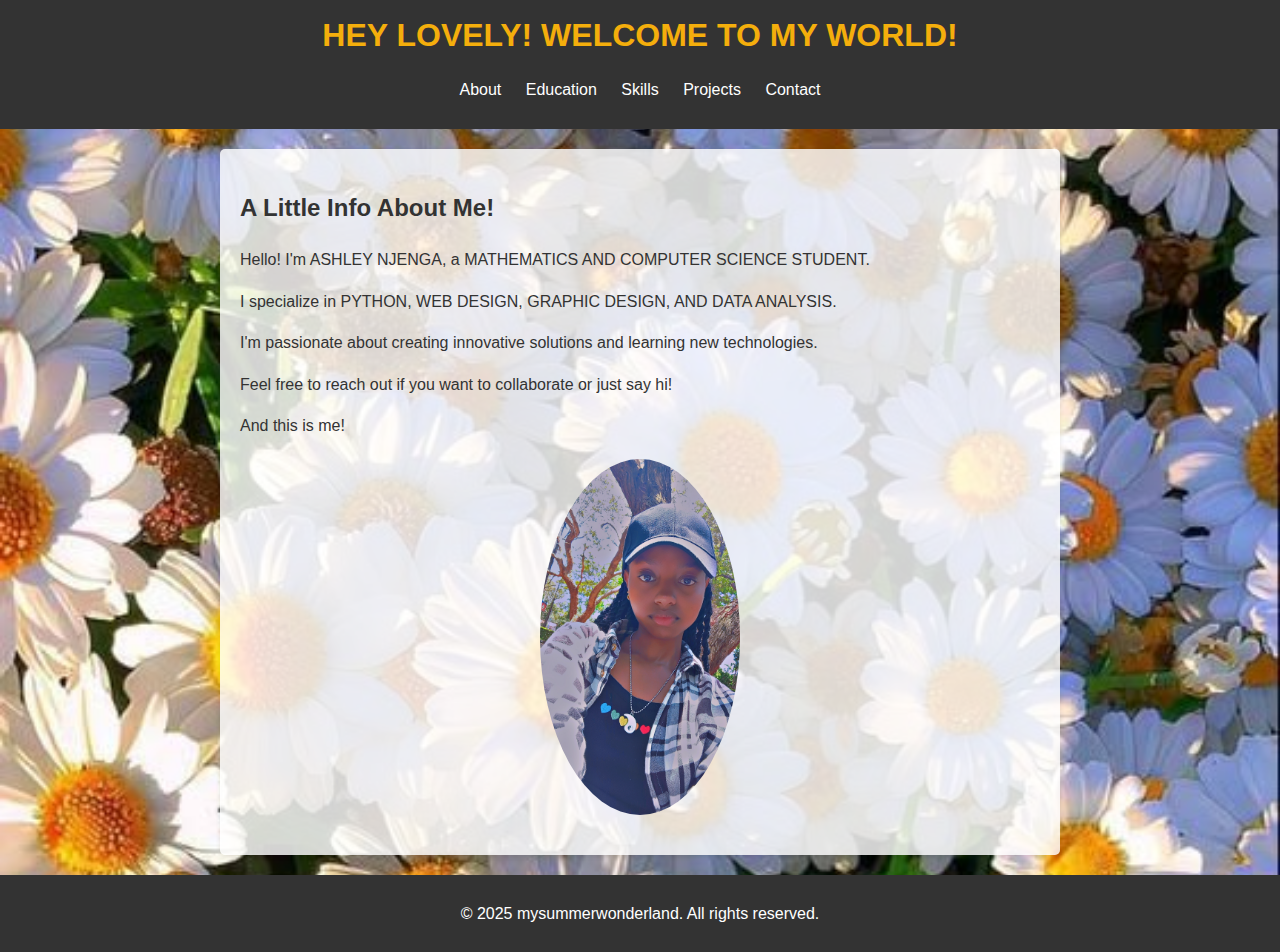
<file: PORTFOLIO_PROJECT/index.html>
<!DOCTYPE html>
<html lang="en">
<head>
    <meta charset="UTF-8">
    <meta name="viewport" content="width=device-width, initial-scale=1.0">
    <title>My Portfolio</title>
    <link rel="stylesheet" href="summer.css">
</head>
<body>
    <header>
        <h1>HEY LOVELY! WELCOME TO MY WORLD!</h1>
        <nav>
            <ul>
                <li><a href="about.html">About</a></li>
                <li><a href="education.html">Education</a></li>
                <li><a href="skills.html">Skills</a></li>
                <li><a href="projects.html">Projects</a></li>
                <li><a href="contact.html">Contact</a></li>
            </ul>
        </nav>
    </header>

    <section id="about">
        <h2>A Little Info About Me!</h2>
        <p>Hello! I'm ASHLEY NJENGA, a MATHEMATICS AND COMPUTER SCIENCE STUDENT.</p>
        <p>I specialize in PYTHON, WEB DESIGN, GRAPHIC DESIGN, AND DATA ANALYSIS.</p>
        <p>I'm passionate about creating innovative solutions and learning new technologies.</p>
        <p>Feel free to reach out if you want to collaborate or just say hi!</p>
        <p>And this is me!</p>
        <img src="profile_picture.jpg" alt="Profile Picture" class="profile-pic">
    </section>

    <footer>
        <p>&copy; 2025 mysummerwonderland. All rights reserved.</p>
    </footer>
</body>
</html>
</file>
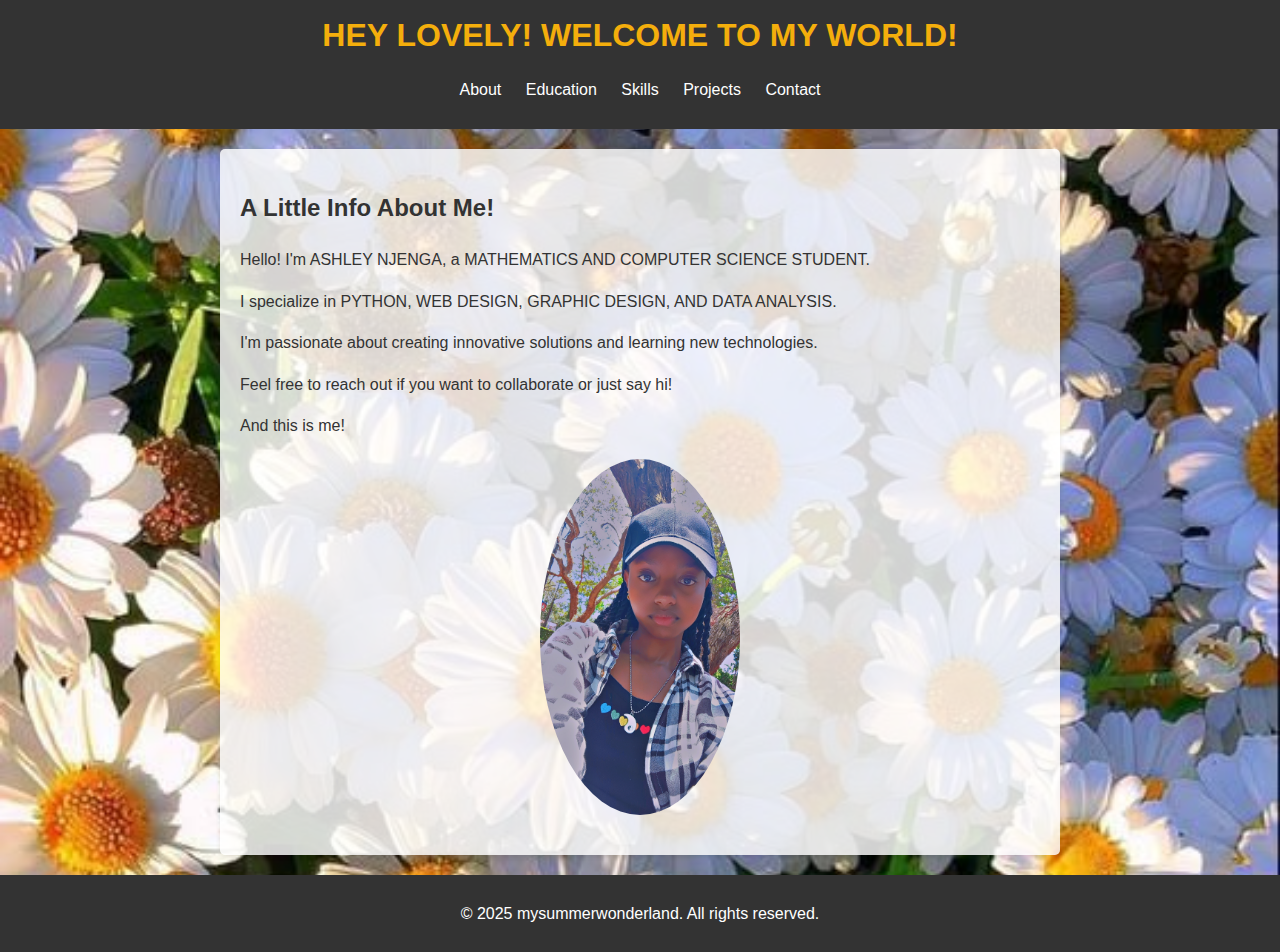
<file: PORTFOLIO_PROJECT/about.html>
<!DOCTYPE html>
<!DOCTYPE html>
<html lang="en">
<head>
    <meta charset="UTF-8">
    <meta name="viewport" content="width=device-width, initial-scale=1.0">
    <title>My Portfolio</title>
    <link rel="stylesheet" href="summer.css">
</head>
<body>
    <header>
        <h1>HEY LOVELY! WELCOME TO MY WORLD!</h1>
        <nav>
            <ul>
                <li><a href="about.html">About</a></li>
                <li><a href="education.html">Education</a></li>
                <li><a href="skills.html">Skills</a></li>
                <li><a href="projects.html">Projects</a></li>
                <li><a href="contact.html">Contact</a></li>
            </ul>
        </nav>
    </header>

    <section id="about">
        <h2>A Little Info About Me!</h2>
        <p>Hello! I'm ASHLEY NJENGA, a MATHEMATICS AND COMPUTER SCIENCE STUDENT.</p>
        <p>I specialize in PYTHON, WEB DESIGN, GRAPHIC DESIGN, AND DATA ANALYSIS.</p>
        <p>I'm passionate about creating innovative solutions and learning new technologies.</p>
        <p>Feel free to reach out if you want to collaborate or just say hi!</p>
        <p>And this is me!</p>
        <img src="profile_picture.jpg" alt="Profile Picture" class="profile-pic">
    </section>
    <footer>
        <p>&copy; 2025 mysummerwonderland. All rights reserved.</p>
    </footer>
</body>
</html>
</file>
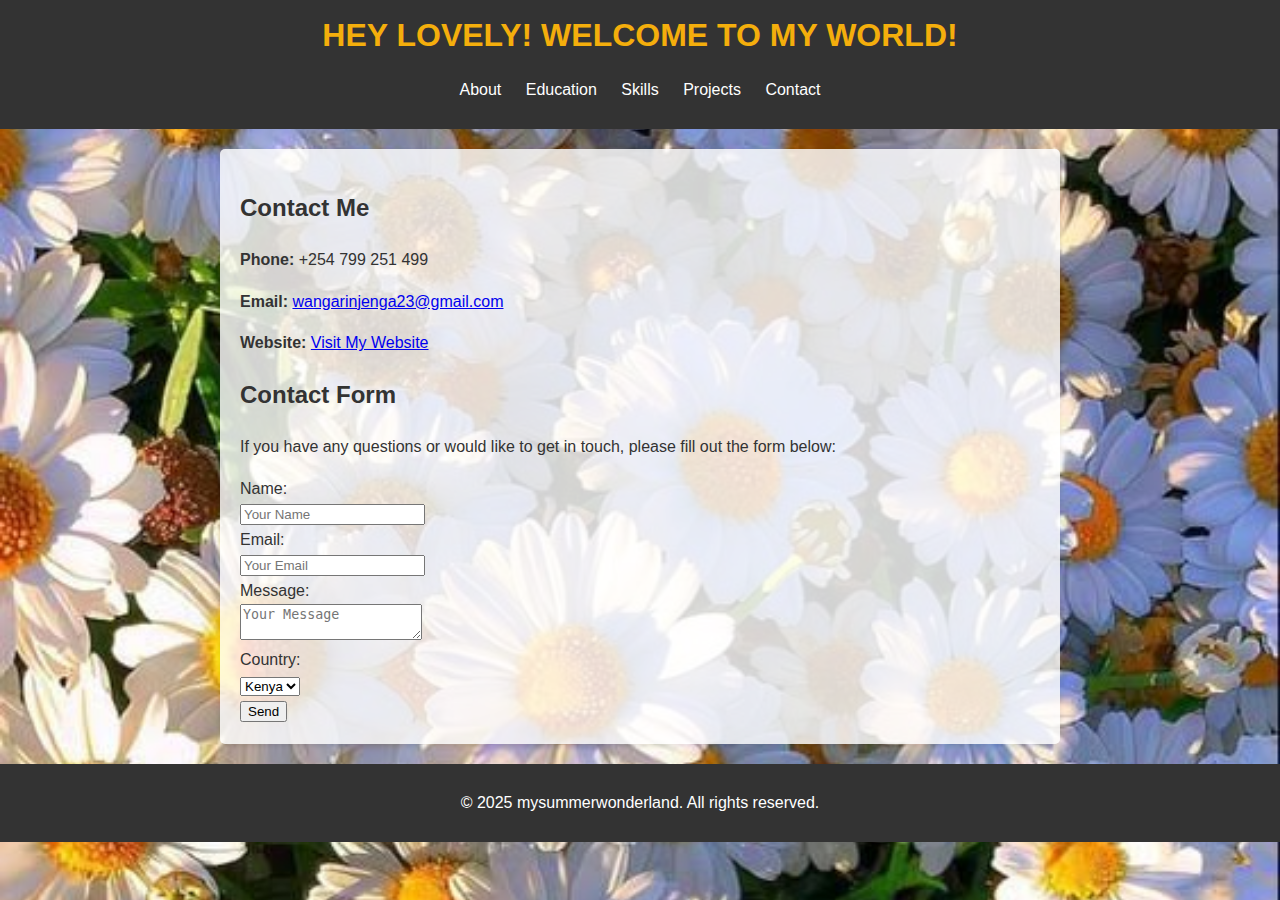
<file: PORTFOLIO_PROJECT/contact.html>
<!DOCTYPE html>
<html lang="en">
<head>
    <meta charset="UTF-8">
    <meta name="viewport" content="width=device-width, initial-scale=1.0">
    <title>My Portfolio</title>
    <link rel="stylesheet" href="summer.css">
</head>
<body>
    <header>
        <h1>HEY LOVELY! WELCOME TO MY WORLD!</h1>
        <nav>
            <ul>
                <li><a href="about.html">About</a></li>
                <li><a href="education.html">Education</a></li>
                <li><a href="skills.html">Skills</a></li>
                <li><a href="projects.html">Projects</a></li>
                <li><a href="contact.html">Contact</a></li>
            </ul>
        </nav>
    </header>

    <section id="contact">
        <h2>Contact Me</h2>
        <p><strong>Phone:</strong> +254 799 251 499</p>
        <p><strong>Email:</strong> <a href="mailto:wangarinjenga23@gmail.com">wangarinjenga23@gmail.com</a></p>
        <p><strong>Website:</strong> <a href="https://wanga-hub.github.io/mysummerwonderland/" target="_blank">Visit My Website</a></p>

        <h2>Contact Form</h2>
        <p>If you have any questions or would like to get in touch, please fill out the form below:</p>
        <form action="https://formspree.io/f/your-form-id" method="POST">
            <input type="hidden" name="_replyto" value="wangarinjenga23@gmail.com">
            <label for="name">Name:</label><br>
            <input type="text" id="name" name="name" placeholder="Your Name"><br>

            <label for="email">Email:</label><br>
            <input type="email" id="email" name="email" placeholder="Your Email"><br>

            <label for="message">Message:</label><br>
            <textarea id="message" name="message" placeholder="Your Message"></textarea><br>

            <label for="country">Country:</label><br>
            <select id="country" name="country">
                <option value="kenya">Kenya</option>
                <option value="other">Other</option>
            </select><br>

            <input type="submit" value="Send">
        </form>
    </section>

    <footer>
        <p>&copy; 2025 mysummerwonderland. All rights reserved.</p>
    </footer>
</body>
</html>
</file>
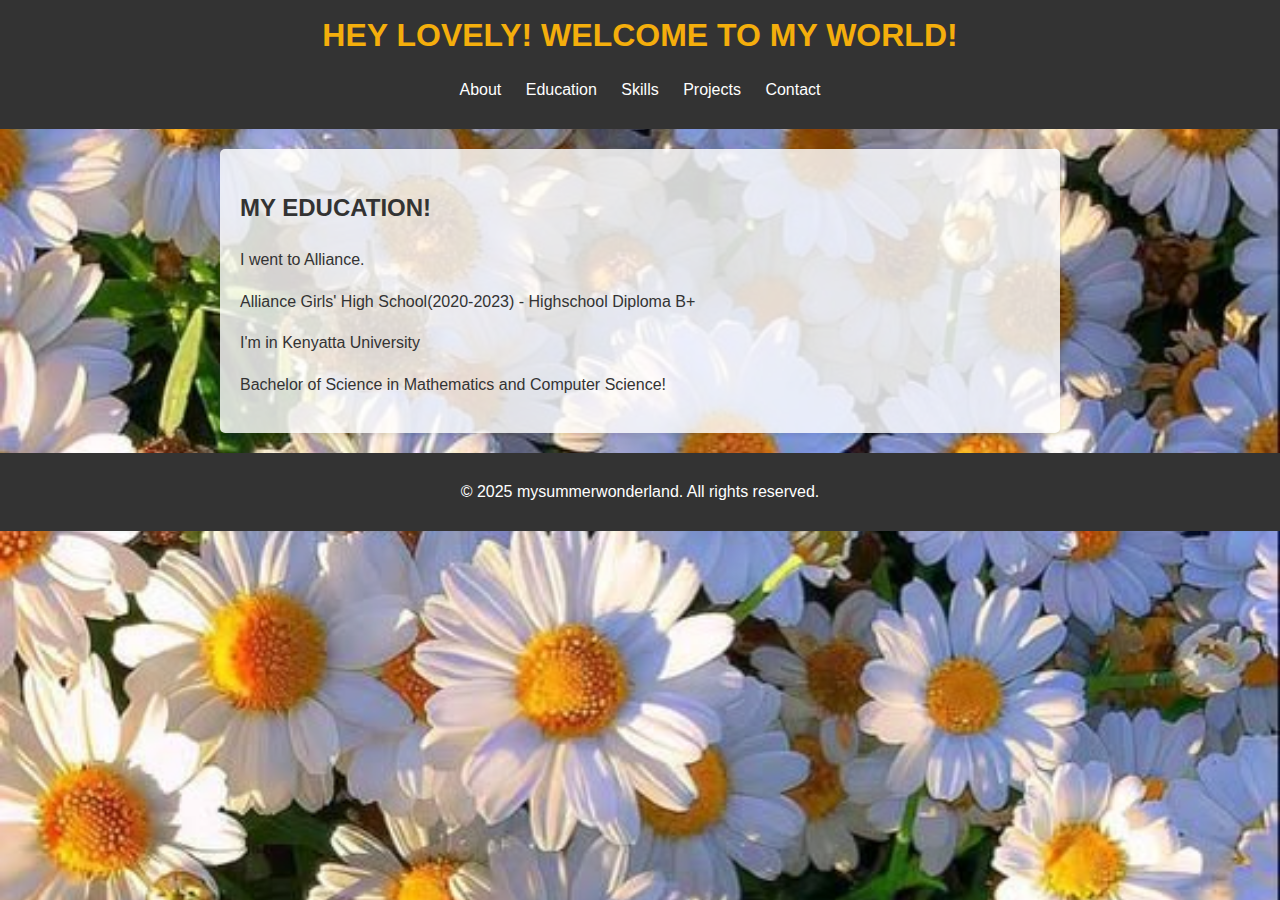
<file: PORTFOLIO_PROJECT/education.html>
<!DOCTYPE html>
<!DOCTYPE html>
<html lang="en">
<head>
    <meta charset="UTF-8">
    <meta name="viewport" content="width=device-width, initial-scale=1.0">
    <title>My Portfolio</title>
    <link rel="stylesheet" href="summer.css">
</head>
<body>
    <header>
        <h1>HEY LOVELY! WELCOME TO MY WORLD!</h1>
        <nav>
            <ul>
                <li><a href="about.html">About</a></li>
                <li><a href="education.html">Education</a></li>
                <li><a href="skills.html">Skills</a></li>
                <li><a href="projects.html">Projects</a></li>
                <li><a href="contact.html">Contact</a></li>
            </ul>
        </nav>
    </header>

    <section id="education">
        <h2>MY EDUCATION!</h2>
        <p>I went to Alliance. </p>
        <p>Alliance Girls' High School(2020-2023) - Highschool Diploma B+</p>
        <p>I'm in Kenyatta University</p>
        <p>Bachelor of Science in Mathematics and Computer Science!</p>   
    </section>
    <footer>
        <p>&copy; 2025 mysummerwonderland. All rights reserved.</p>
    </footer>
</body>
</html>
</file>
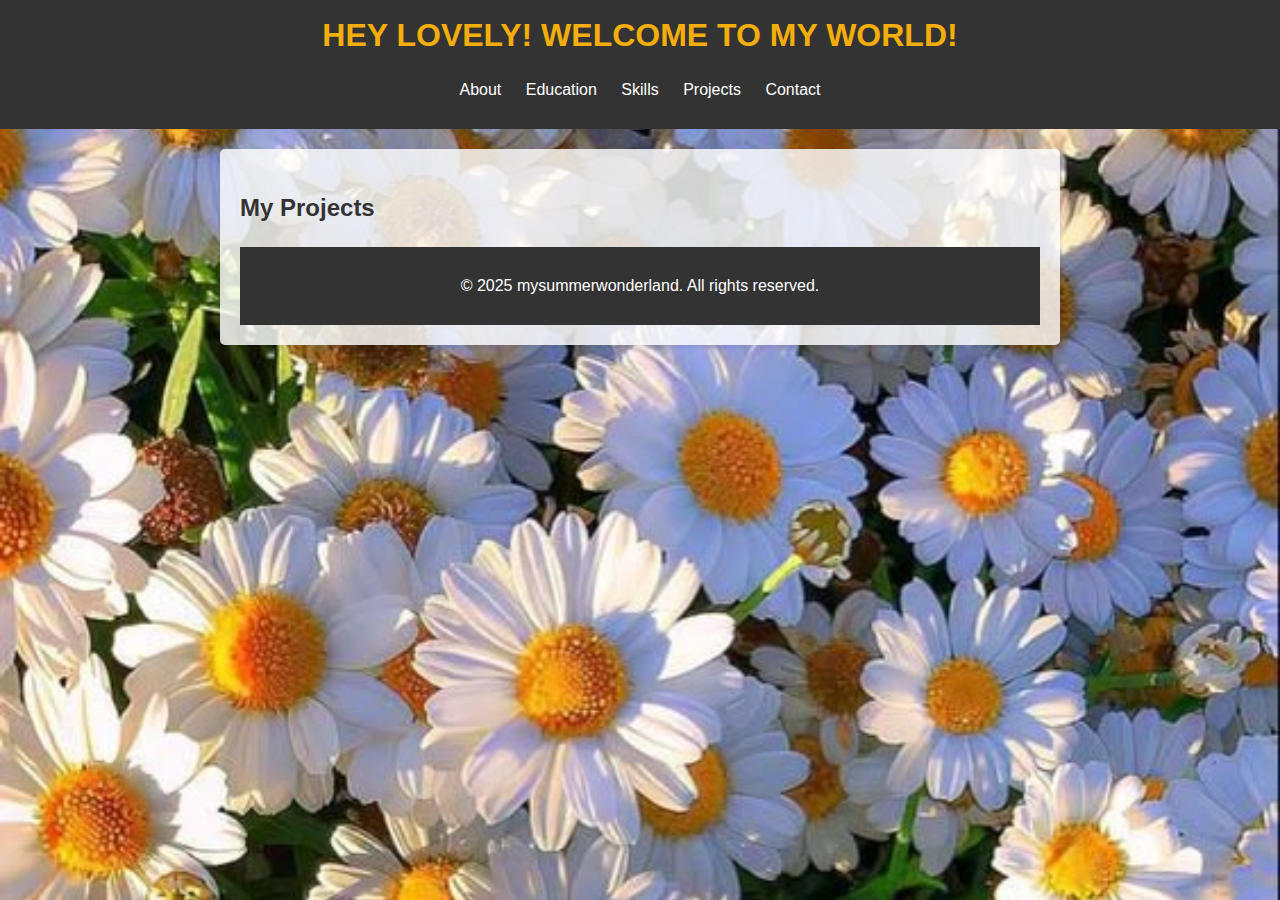
<file: PORTFOLIO_PROJECT/projects.html>
<!DOCTYPE html>
<html lang="en">
<head>
    <meta charset="UTF-8">
    <meta name="viewport" content="width=device-width, initial-scale=1.0">
    <title>My Portfolio</title>
    <link rel="stylesheet" href="summer.css">
</head>
<body>
    <header>
        <h1>HEY LOVELY! WELCOME TO MY WORLD!</h1>
        <nav>
            <ul>
                <li><a href="about.html">About</a></li>
                <li><a href="education.html">Education</a></li>
                <li><a href="skills.html">Skills</a></li>
                <li><a href="projects.html">Projects</a></li>
                <li><a href="contact.html">Contact</a></li>
            </ul>
        </nav>
    </header>

<section id="projects">
    <h2>My Projects</h2>   
    
    <footer>
        <p>&copy; 2025 mysummerwonderland. All rights reserved.</p>
    </footer>
</body>
</html>
</file>
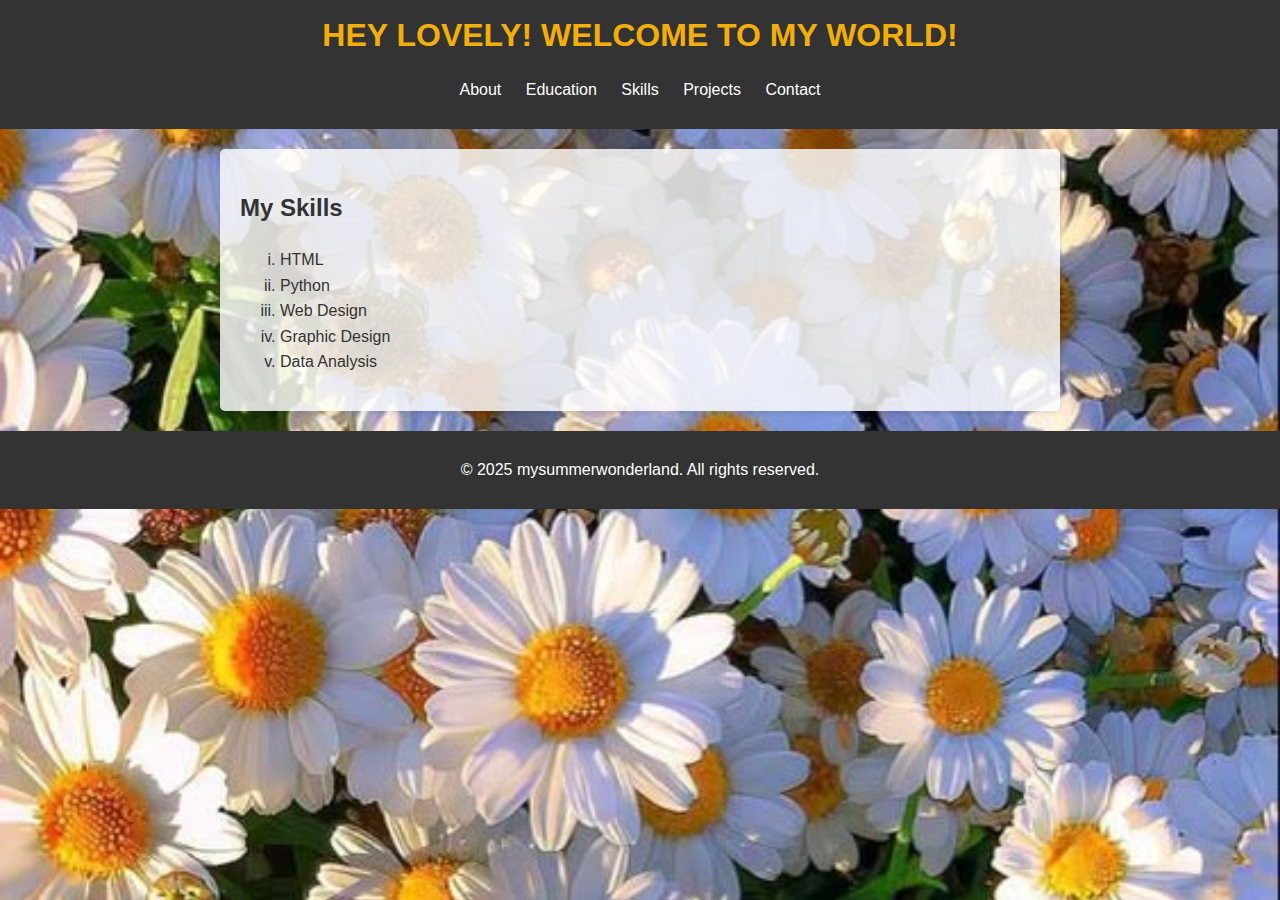
<file: PORTFOLIO_PROJECT/skills.html>
<!DOCTYPE html>
<html lang="en">
<head>
    <meta charset="UTF-8">
    <meta name="viewport" content="width=device-width, initial-scale=1.0">
    <title>My Portfolio</title>
    <link rel="stylesheet" href="summer.css">
</head>
<body>
    <header>
        <h1>HEY LOVELY! WELCOME TO MY WORLD!</h1>
        <nav>
            <ul>
                <li><a href="about.html">About</a></li>
                <li><a href="education.html">Education</a></li>
                <li><a href="skills.html">Skills</a></li>
                <li><a href="projects.html">Projects</a></li>
                <li><a href="contact.html">Contact</a></li>
            </ul>
        </nav>
    </header>

<section id="skills">
    <div class="skills">    
        <h2>My Skills</h2>
        <ol type="i">
            <li>HTML</li>
            <li>Python</li>
            <li>Web Design</li>
            <li>Graphic Design</li>
            <li>Data Analysis</li>
        </ol>
    </section>
       
    <footer>
        <p>&copy; 2025 mysummerwonderland. All rights reserved.</p>
    </footer>
</body>
</html>
</file>
<file: PORTFOLIO_PROJECT/summer.css>
body {
    background-image:  url(daisies.jpg);
    background-color: #f281ff;
    background-size: cover;
    background-repeat: no-repeat;
    height: 100vh;
    margin: 0;
   
}


body {
    font-family: Arial, sans-serif;
    line-height: 1.6;
    margin: 0;
    padding: 0;
    background-color: #e387ff;
    color: #333;
}

header {
    background: #333;
    color: #f4ae0c;
    padding: 10px 0;
    text-align: center;
}

header h1 {
    margin: 0;
}

nav ul {
    list-style: none;
    padding: 0;
}

nav ul li {
    display: inline;
    margin: 0 10px;
}

nav ul li a {
    color: #fff;
    text-decoration: none;
}

section {
    padding: 20px;
    margin: 20px auto;
    max-width: 800px;
    background: #ffffffd1;
    border-radius: 5px;
    box-shadow: 0 2px 5px rgba(0, 0, 0, 0.1);
}

.profile-pic {
    display: block;
    margin: 20px auto;
    border-radius: 100%;
    max-width: 200px;
}

footer {
    text-align: center;
    padding: 10px 0;
    background: #333333;
    color: #fff;
}
</file>
